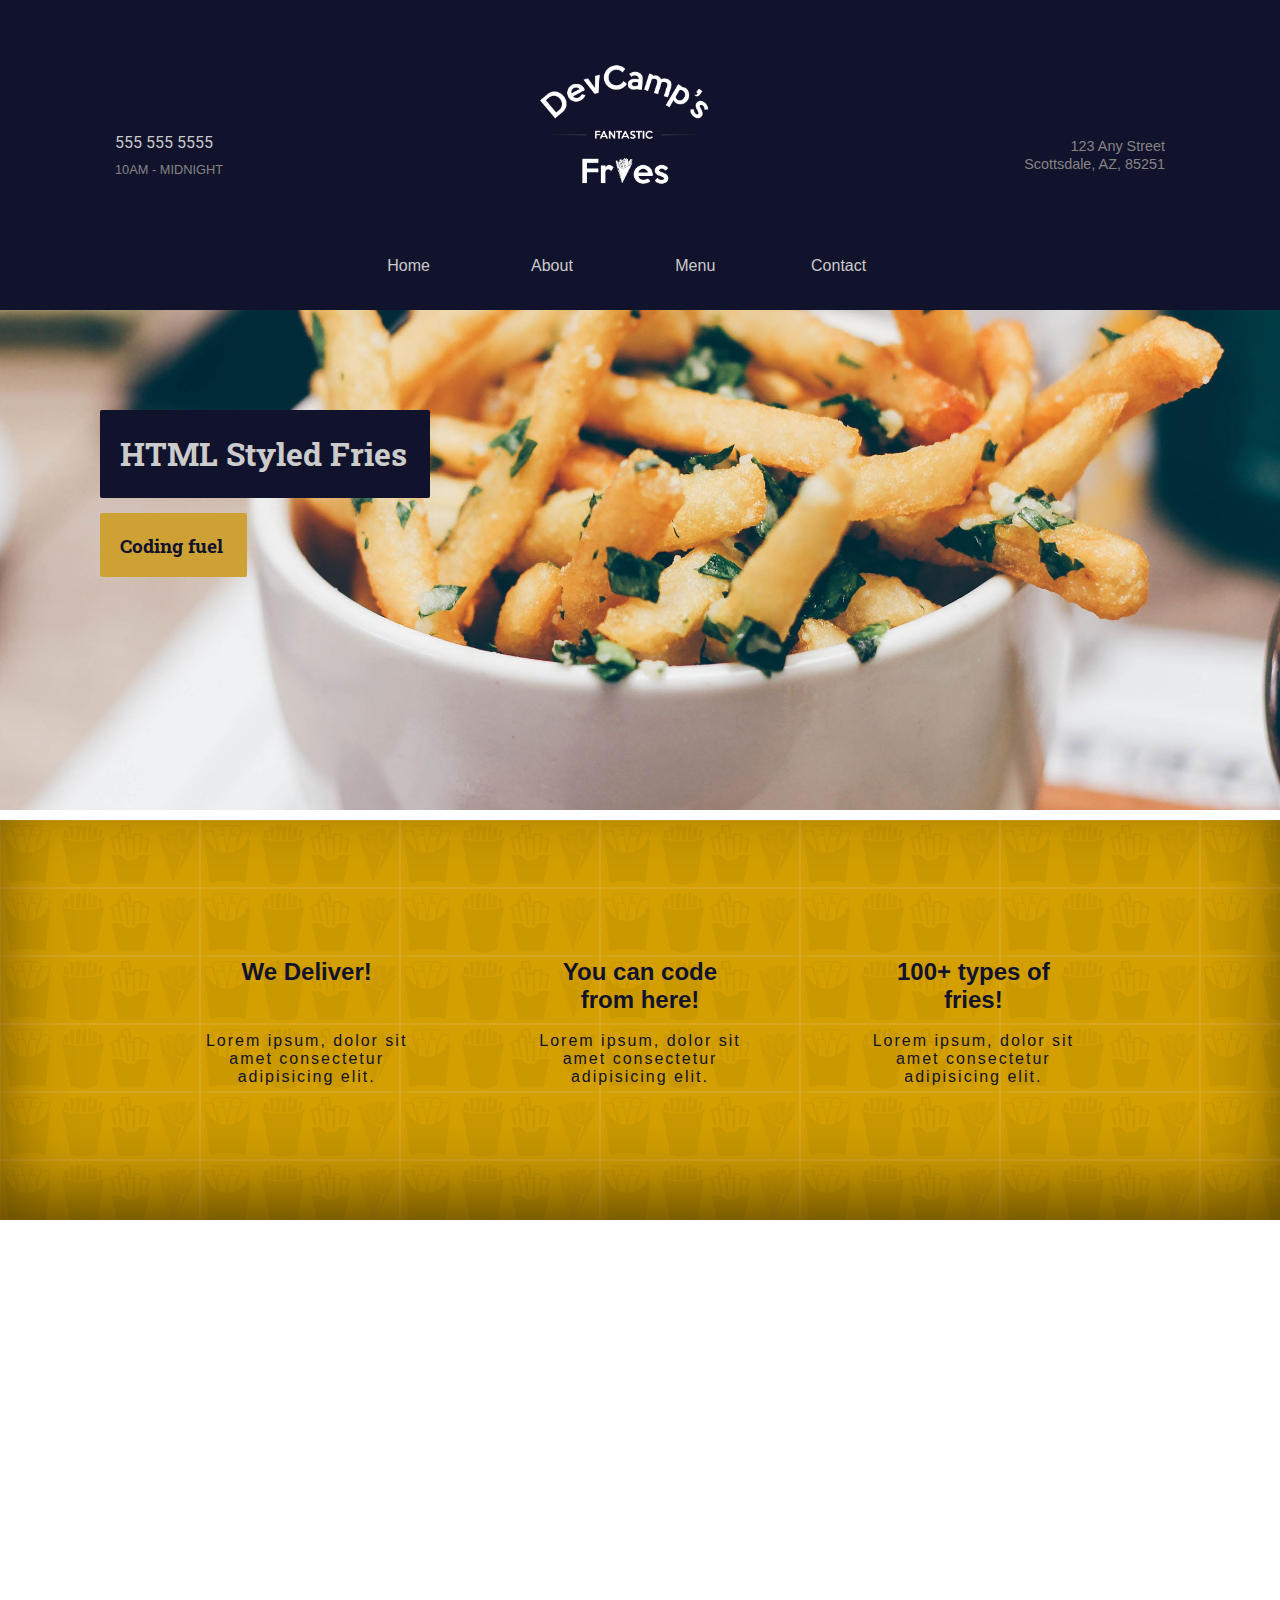
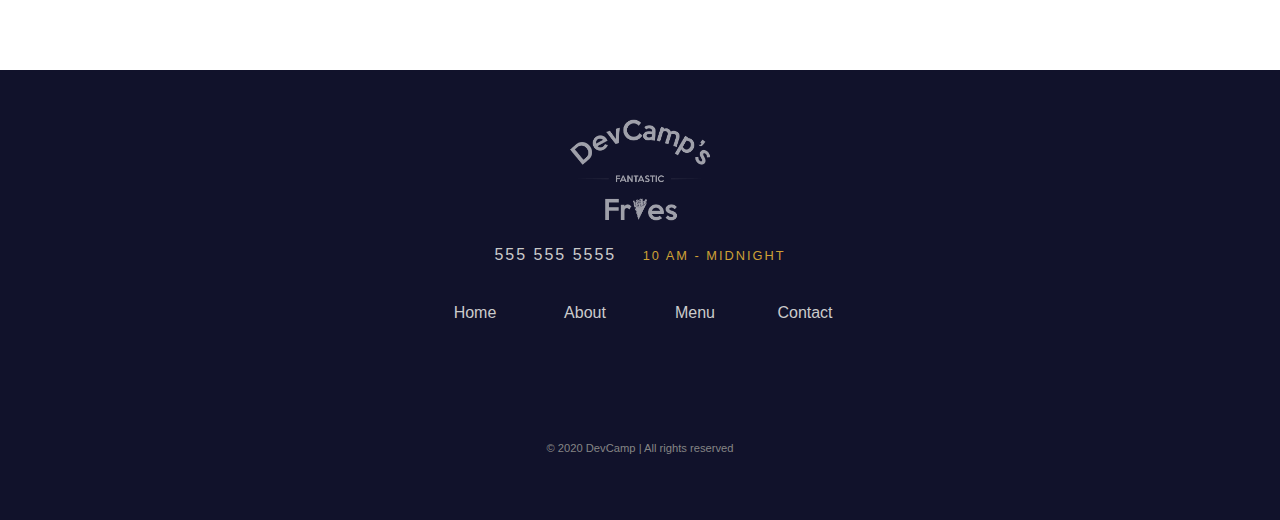
<file: index.html>
<!DOCTYPE html>
<html class="no-js">

<head>
  <meta charset="utf-8">
  <meta http-equiv="X-UA-Compatible" content="IE=edge">
  <title>Homepage</title>
  <meta name="viewport" content="width=device-width, initial-scale=1">

  <link href="https://fonts.googleapis.com/css?family=Roboto" rel="stylesheet">
  <link href="https://fonts.googleapis.com/css2?family=Roboto&family=Ubuntu+Condensed&display=swap" rel="stylesheet">

  <link rel="stylesheet" href="https://use.fontawesome.com/releases/v5.2.0/css/all.css"
    integrity="sha384-hWVjflwFxL6sNzntih27bfxkr27PmbbK/iSvJ+a4+0owXq79v+lsFkW54bOGbiDQ" crossorigin="anonymous">
  <link href="https://fonts.googleapis.com/css2?family=Roboto+Slab&display=swap" rel="stylesheet">
  <link rel="stylesheet" href="images/styles/common.css">
  <link rel="stylesheet" href="images/styles/nav.css">
  <link rel="stylesheet" href="images/styles/homepage.css">
  <link rel="stylesheet" href="images/styles/footer.css">


</head>

<body>
  <div class="navigation-wrapper">

    <div class="left-column">
      <div class="icon">
        <i class="fas fa-phone-volume"></i>
      </div>

      <div class="contact-hours-wrapper">
        <div class="phone">
          555 555 5555
        </div>

        <div class="hours">
          10AM - MIDNIGHT
        </div>
      </div>
    </div>


    <!-- Links wrapper  -->
    <div class="center-column">
      <div class="banner-image">
        <img src="images/logos/decamp-fantastic-fries-logo-white.png" alt="Logo">
      </div>

      <div class="links-wrapper">
        <div class="nav-link">
          <a href="index.html">Home</a>
        </div>


        <div class="nav-link">
          <a href="about.html">About</a>
        </div>


        <div class="nav-link">
          <a href="menu.html">Menu</a>
        </div>


        <div class="nav-link">
          <a href="contact.html">Contact</a>
        </div>
      </div>
    </div>

    <!-- Address -->
    <div class="right-column">
      <div class="address-wrapper">
        <a href="contact.html">
          123 Any Street<br>
          Scottsdale, AZ, 85251
        </a>
      </div>
      <div class="contact-icon">
        <a href="contact.html">
          <i class="fas fa-map-marker-alt"></i>
        </a>
      </div>
    </div>
  </div>

  <div class="hero-section">
    <div class="top-heading">
      <h1>HTML Styled Fries</h1>
    </div>
    <div class="bottom-heading">
      <h3>Coding fuel</h3>
    </div>
  </div>

  <div class="features-section">
    <div class="columns-wrapper">
      <div class="column">
        <i class="fas fa-truck-monster"></i>
        <p>We Deliver!</p>

        <p>Lorem ipsum, dolor sit amet consectetur adipisicing elit.</p>
      </div>
      <div class="column">
        <i class="fas fa-wifi"></i>
        <p>You can code from here!</p>

        <p>Lorem ipsum, dolor sit amet consectetur adipisicing elit.</p>
      </div>
      <div class="column">
        <i class="fas fa-chart-line"></i>
        <p>100+ types of fries!</p>

        <p>Lorem ipsum, dolor sit amet consectetur adipisicing elit.</p>
      </div>
    </div>
  </div>

  <div class="map-wrapper">
    <iframe
      src="https://www.google.com/maps/embed?pb=!1m18!1m12!1m3!1d3062.7075337187607!2d-104.98114558395595!3d39.85838679732938!2m3!1f0!2f0!3f0!3m2!1i1024!2i768!4f13.1!3m3!1m2!1s0x876c770237d925bf%3A0x97dafaf87e1b36d0!2sSun%20Enterprises!5e0!3m2!1sen!2sus!4v1594752634150!5m2!1sen!2sus"
      width="100%" height="450" frameborder="0" style="border:0;" allowfullscreen="" aria-hidden="false"
      tabindex="0"></iframe>
  </div>

  <div class="footer">
    <div class="logo-footer">
      <img src="images/logos/decamp-fantastic-fries-logo-white.png" alt="Logo">
    </div>
    <div class="footer-phone-hours">
      <span class="phone">
        555 555 5555
      </span>
      <span class="hours">
        10 am - midnight
      </span>
    </div>
    <div class="links-wrapper">
      <div class="nav-link">
        <a href="index.html">Home</a>
      </div>
      <div class="nav-link">
        <a href="about.html">About</a>
      </div>
      <div class="nav-link">
        <a href="menu.html">Menu</a>
      </div>
      <div class="nav-link">
        <a href="contact.html">Contact</a>
      </div>
    </div>
    <div class="social-media-icons-wrapper">
      <a href="#">
        <i class="fab fa-instagram"></i>
      </a>
      <a href="#">
        <i class="fab fa-twitter"></i>
      </a>
      <a href="#">
        <i class="fab fa-facebook"></i>
      </a>
    </div>
    <div class="copyright-wrapper">
      © 2020 DevCamp | All rights reserved        
    </div>
  </div>


</body>

</html>
</file>
<file: images/styles/common.css>
/* Common styles */
body {
  margin: 0px;
  font-family: 'Roboto', sans-serif;
}

h1, h2, h3, h4, h5, h6 {
  font-family: 'Roboto Slab', serif;

}

/* Skewed header */

.skewed-header {
  position: relative;
  height: 400px;
  overflow: hidden;
}

.skewed-header > .header-bg {
  position: absolute;
  top: 0;
  bottom: 0; 
  right: 0;
  left: 0;
  height: 100%;
  width: 100%;
  background-repeat: no-repeat;
  background-size: 100%;
  transform: skewY(-6deg);
  transform-origin: top left;
  filter: brightness(50%);
}

.skewed-header > .skewed-header-wrapper {
  position: absolute;
  display: flex;
  justify-content: center;
  width: 100vw;
}

.skewed-header > .skewed-header-wrapper > .skewed-header-content {
  width: 1000px;
  display: flex;
  justify-content: space-between;
  align-items: center;
}

.skewed-header > .skewed-header-wrapper > .skewed-header-content > .heading-wrapper {
  background-color: #cea135;
  color: #11122b;
  border-bottom-left-radius: 2px;
  border-bottom-right-radius: 2px;
  width: 175px;
  padding: 10px;
  text-align: center;
}
</file>
<file: images/styles/nav.css>
/* Nav styles */

.navigation-wrapper {
  height: 190px;
  background-color: #11122b;
  color: #cbcbcb;
  /* Flexbox container */
  display: flex;
  align-items: center;
  justify-content: space-between;
  padding: 60px 100px;
}

  /* Left column styles */  
.navigation-wrapper > .left-column {
  display: flex;
  align-items: center;

}

.navigation-wrapper > .left-column > .icon {
  margin-right: 15px;
}

.navigation-wrapper > .left-column > .icon i {
  font-size: 2em;
}

.navigation-wrapper > .left-column > .contact-hours-wrapper {
  display: grid;
  grid-template-columns: 1fr;
  grid-gap: 10px;

}

.navigation-wrapper > .left-column > .contact-hours-wrapper > .hours {
  font-family: 'Ubuntu Condensed', sans-serif;
  color: #858585;
  font-size: 0.8em;
}

.links-wrapper > .nav-link a {
  font-family: 'Ubuntu Condensed', sans-serif;
  color: aliceblue;
}

  /* Center column styles */
.navigation-wrapper > .center-column {
  display: grid;
  grid-template-columns: 1fr;
  grid-gap: 42px;
  width: 500px;
}

.navigation-wrapper > .center-column > .banner-image {
  display: flex;
  justify-content: center;
}

.navigation-wrapper > .center-column > .banner-image img {
  width: 216px;
  height: 100%;
}

.links-wrapper {
  display: flex;
  justify-content: space-between;
  align-items: center;
}

.links-wrapper > .nav-link {
  width: 70px;
  text-align: center;
}

.links-wrapper > .nav-link a {
  font-family: "Ubuntu Condensed", sans-serif;
  color: #cbcbcb;
  text-decoration: none;
  transition: 0.5s;
}

.links-wrapper > .nav-link a:hover {
  color: #cea135;
  letter-spacing: 2px;
}

/* Right column styles */
.navigation-wrapper > .right-column {
  display: flex;
  align-items: center;
}

.navigation-wrapper > .right-column > .address-wrapper {
  font-family: 'Ubuntu Condensed', sans-serif;
  text-align: right;
}

.navigation-wrapper > .right-column > .address-wrapper a:hover {
color: #cea135;
}

.navigation-wrapper > .right-column > .address-wrapper a {
  color: #858585;
  text-decoration: none;
  font-size: 0.9em;
  transition: 0.5s;
}
.navigation-wrapper > .right-column > .contact-icon {
  margin-left: 15px;
  font-size: 2em;
}

.navigation-wrapper > .right-column > .contact-icon a {
  color: #858585;
  transition: 0.5s;
}

.navigation-wrapper > .right-column > .contact-icon a:hover {
  color: #cea135;
  
}
</file>
<file: images/styles/homepage.css>
/* Hero section styles */

.hero-section {
  background-image: url(../background/fries-hero-bg.jpg);
  padding: 100px;
  height: 300px;
  background-attachment: fixed;
  background-position: center;
  background-repeat: no-repeat;
  background-size: cover;
}

.hero-section > .top-heading {
  padding: 1px 20px;
  background-color: #11122B;
  color: #cbcbcb;
  width: 290px;
  border-radius: 2px;
}

.hero-section > .bottom-heading {
  background-color: #CEA135;
  color: #11122B;
  padding: 1px 20px;
  margin-top: 15px;
  width: 107px;
  border-radius: 2px;
}

/* Features section styles */
.features-section {
  height: 400px;
  background-image: url(../background/fries-multiply-bg.jpg);
  background-color: #cea135;
  border-top: 10px solid white;
  color: #11122b;
  display: flex;
  justify-content: center;
  align-items: center;
  font-family: "Ubuntu Condensed", sans-serif;
  box-shadow: inset 0px -26px 79px -8px rgba(0, 0, 0, 0.58);
}

.features-section > .columns-wrapper {
  width: 1000px;
  display: flex;
  justify-content: space-between;

}

.features-section > .columns-wrapper > .column {
  padding: 20px;
  margin: 42px;
  text-align: center;
  border-bottom: 5px solid transparent;
  border-radius: 10px;
  transition: 1s;

}

.features-section > .columns-wrapper > .column:hover  {
  border-bottom: 5px solid #11122b;

}

.features-section > .columns-wrapper > .column :nth-child(1) {
  font-size: 3em;
}

.features-section > .columns-wrapper > .column :nth-child(2) {
  font-size: 1.5em;
  font-weight: 900;
  height: 50px;
  transition: 1s;
}

.features-section > .columns-wrapper > .column :nth-child(2):hover {
  letter-spacing: 1px;
}

.features-section > .columns-wrapper > .column :nth-child(3) {
  letter-spacing: 2px;
}
</file>
<file: images/styles/footer.css>
.footer {
  background-color: #11122B;
  color: #cbcbcb;
  font-family: "Ubuntu Condensed", sans-serif;
  display: flex;
  justify-content: center;
  align-items: center;
  flex-direction: column;
  height: 450px;
  margin-top: -4px;
  
}

.footer > .logo-footer > img {
  width: 180px;
  height: 100%;
  /* filter: brightness(50%) */
  opacity: 0.6;
}

.footer > .footer-phone-hours > span {
  margin-left: 10px;
  margin-right: 10px;
  font-size: 1em;
  letter-spacing: 2px;
}
.footer > .footer-phone-hours > .hours {
  font-size: 0.8em;
  color: #cea135;
  text-transform: uppercase;
} 

.footer > .links-wrapper {
  margin-top: 40px;
  margin-bottom: 40px;
  width: 400px;

}

.links-wrapper {
  display: flex;
  justify-content: space-between;
}

.footer > .social-media-icons-wrapper {
  margin-top: 40px;
  margin-bottom: 40px;
  width: 300px;
  display: flex;
  justify-content: space-around;
}

.footer > .social-media-icons-wrapper a{
  font-size: 1.5em;
  color: #cbcbcb;
  transition: 0.5s;
}

.footer > .social-media-icons-wrapper a:hover{
  color: #cea135;
  transform: scale(1.5);
}

.footer > .copyright-wrapper {
  margin-bottom: 42px;
  font-size: 0.7em;
  color: #858585;
  
}
</file>
